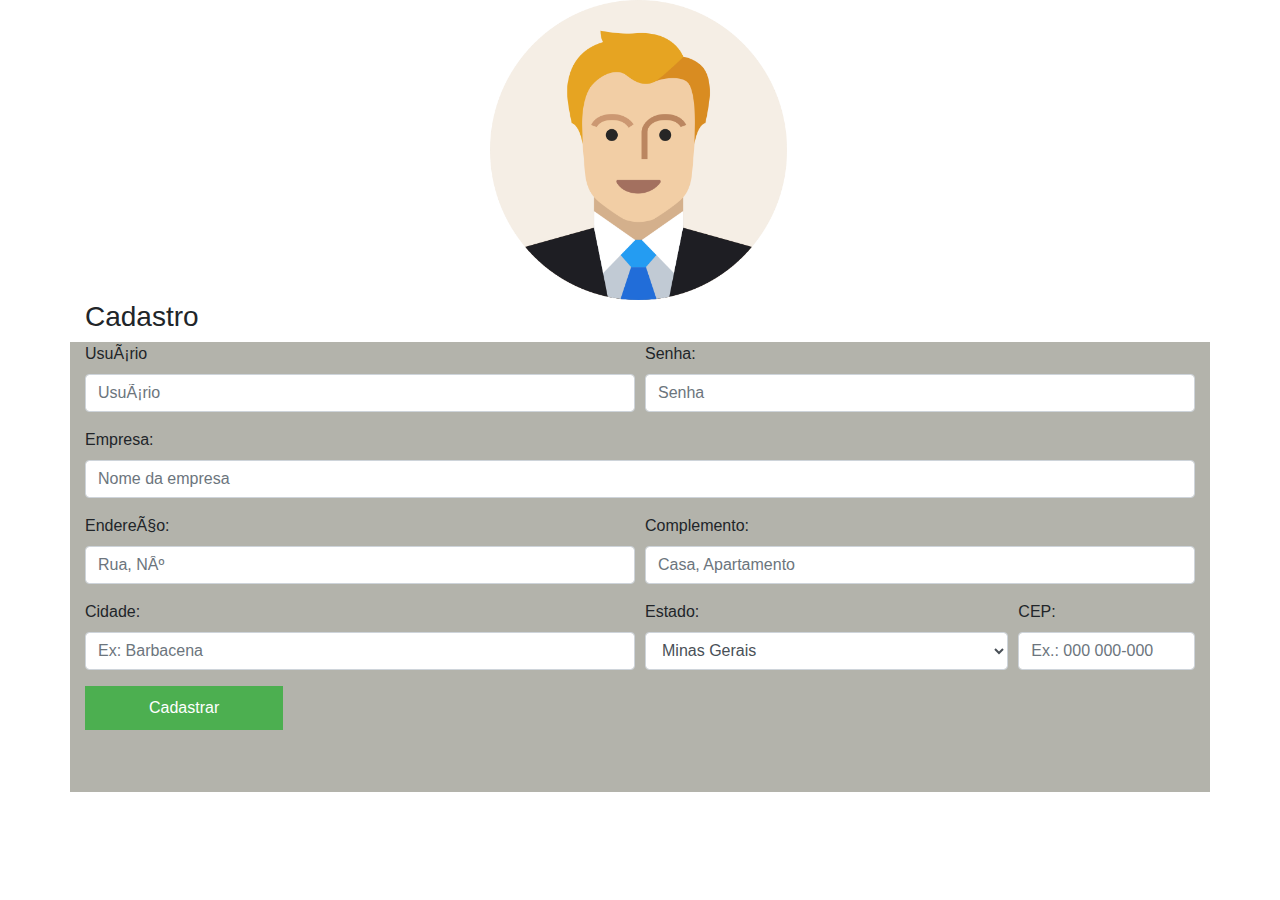
<file: cadastro.html>
<!DOCTYPE html>
    <head>
        <meta name="charset" content="utf-8" />
        <meta name="viewport" content="width=device-width, initial-scale=1.0"/>
        <title>Maps_coord</title>
        <link rel="stylesheet" href="css/style.css">
        <link rel= "shortcut icon" href="img/maps.png"/>
        <link href="css/bootstrap.min.css" rel="stylesheet" type="text/css" />
        <script type="text/javascript" src="js/jquery-3.5.1.min.js"></script> 
        <script type="text/javascript" src="js/bootstrap.min.js"></script>
    </head>
    <body>
        <div class="container">
           <div>
                <img src="img/user2.png" alt="logo"  width="300" height="300">
            <h3>Cadastro</h3>
           </div>
           
            <div class="row">
                <div id="cadastro" class="col-sm-12">
         <form action="login.html">
            <div class="form-row">
              
                <div class="form-group col-md-6">
                <label for="usuario">Usuário</label>
                <input type="text" class="form-control" id="usuario" placeholder="Usuário">
              </div>

              <div class="form-group col-md-6">
                <label for="senha">Senha:</label>
                <input type="password" class="form-control" id="senha" placeholder="Senha">
              </div>
            </div>

            <div class="form-group ">
              <label for="endereco">Empresa:</label>
              <input type="text" class="form-control" id="empresa" placeholder="Nome da empresa">
            </div>
      
            <div class="form-row">
              
              <div class="form-group col-md-6">
              <label for="endereco">Endereço:</label>
              <input type="text" class="form-control" id="endereco" placeholder="Rua, Nº">
            </div>

            <div class="form-group col-md-6">
              <label for="complemento">Complemento:</label>
              <input type="text" class="form-control" id="complemento" placeholder="Casa, Apartamento">
            </div>
          </div>

          
            <div class="form-row">
              <div class="form-group col-md-6">
                <label for="cidade">Cidade:</label>
                <input type="text" class="form-control" id="cidade" placeholder="Ex: Barbacena">
              </div>

              <div class="form-group col-md-4">
                <label for="estado">Estado:</label>
                <select id="estado" class="form-control">
                  <option selected>Minas Gerais</option>
                  
                  <option>...</option>
                </select>

              </div>
              <div class="form-group col-md-2">
                <label for="CEP">CEP:</label>
                <input type="text" class="form-control" id="CEP" placeholder="Ex.: 000 000-000">
              </div>
            </div>

            <div>
              <div>
                </label>
              </div>
            </div>
            <button type="submit">Cadastrar</button>
          </form>
        </div>
    </body>
</html>
</file>
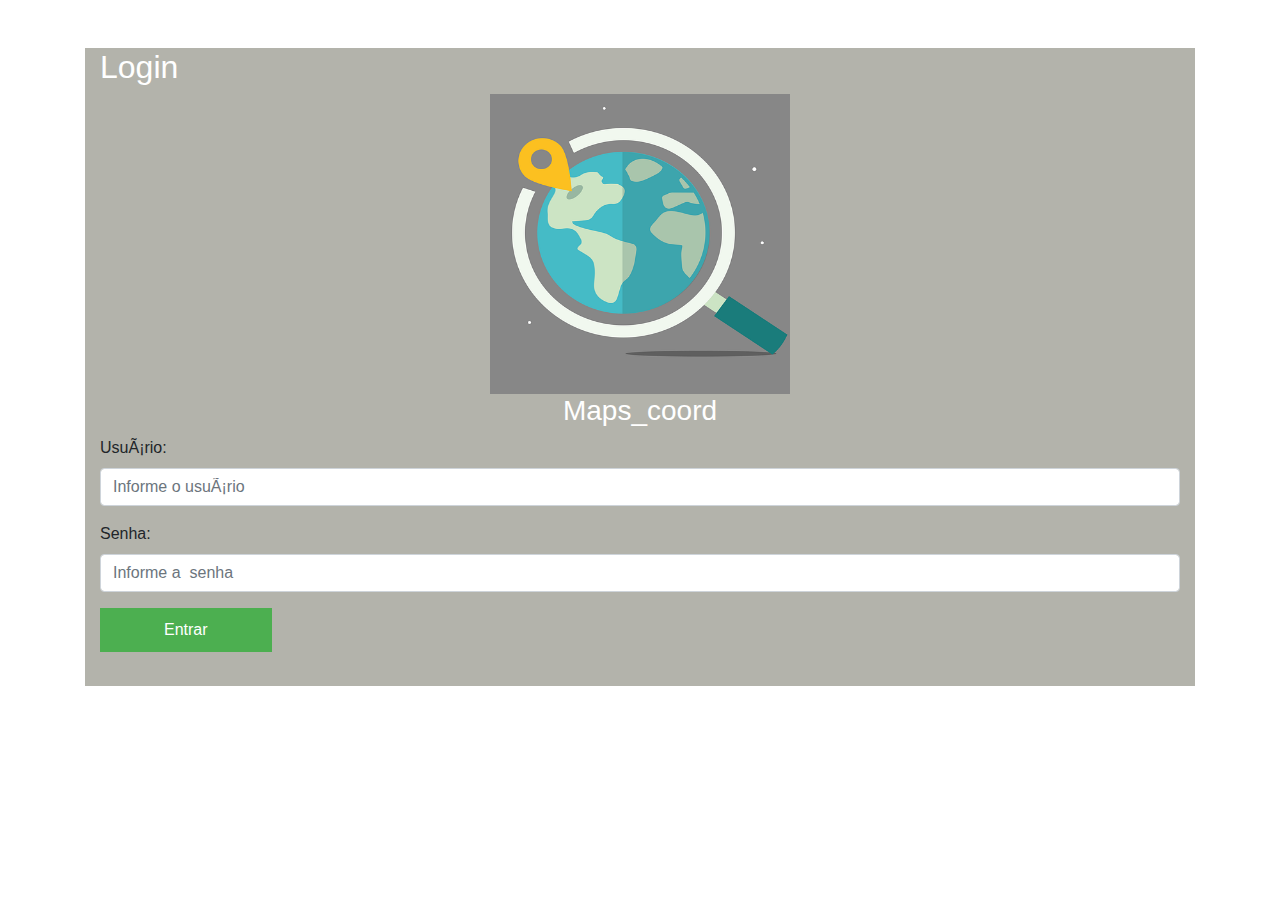
<file: login.html>
<!DOCTYPE html>
<head>
    <meta name="charset" content="utf-8" />
    <meta name="viewport" content="width=device-width, initial-scale=1.0"/>
    <title>Maps_coord</title>
    <link rel="stylesheet" href="css/style.css">
    <link rel= "shortcut icon" href="img/maps.png"/>
    <link href="css/bootstrap.min.css" rel="stylesheet" type="text/css" />
    <script type="text/javascript" src="js/jquery-3.5.1.min.js"></script> 
    <script type="text/javascript" src="js/bootstrap.min.js"></script>
</head>
<body>


        <div class="container">
          <br>
          <br>
            <div id="login" class="col-sm-12">

                <h2 style="color:white;">Login</h2>
                
                <img src="img/logo1.png" alt="logo"  width="300" height="300">

                <h3 id=h3>Maps_coord</h3>

        <div class="row">
            <div id="login" class="col-sm-12">
                
          <form action="index.html">

            <div class="form-group">
              <label for="usuario">Usuário:</label>
              <input type="user" class="form-control" id="usuario" placeholder="Informe o usuário" name="usuario">
            </div>
            <div class="form-group">
              <label for="pwd">Senha:</label>
              <input type="password" class="form-control" id="pwd" placeholder="Informe a  senha" name="pswd">

            </div>
            <button type="submit">Entrar</button>
          </form>

        </div>
        </div>
        </div>
        </div>
</body>
</html>
</file>
<file: css/style.css>
#logo{
            background-color: #b3b3ab;
            height: 150px;
            text-align:center ;
        }
        #cadastro{
          background-color:  #b3b3ab;
          height: 450px;
      }
        #navbar{
            background-color: #4CAF50;
            height: 150px;
            font-size: 100px;
            text-align: center;
  
        }
        #h1{
          font-size: 64px;
          margin: auto;
          background-color: #4CAF50;
          color:#ffffff;
         
        }
        #h3{
          color:#ffffff;
          text-align: center;
        }
        #corpo{
            background-color: #ffffff;
            min-height: 450px;
        }
        #menu{
            background-color: #b3b3ab;
            min-height: 150px;
        }
        #rodapé{
            background-color: #4CAF50;
            height: 40px;
            text-align: center;
            color: #ffffff;
        }
        #login{
          background-color: #b3b3ab;
          min-height: 250px;
        }
        .vertical-menu {
        width: 200px;
}
img {
  display: block;
  margin-left: auto;
  margin-right: auto;
}
.vertical-menu a {
  background-color: #eee;
  color: black;
  display:block;
  padding: 10px;
  width: 450px;
  text-align: center;
  margin: 0;
}
.vertical-menu a.active {
  background-color: #4CAF50;
  color: white;
}
button{
  background-color: #4CAF50;
  border: none;
  color: white;
  padding: 10px 64px;
  text-align: center;
  text-decoration: none;
  display: inline-block;
  font-size: 12px;
  margin: 4px 2px;
  cursor: pointer;
}
</file>
